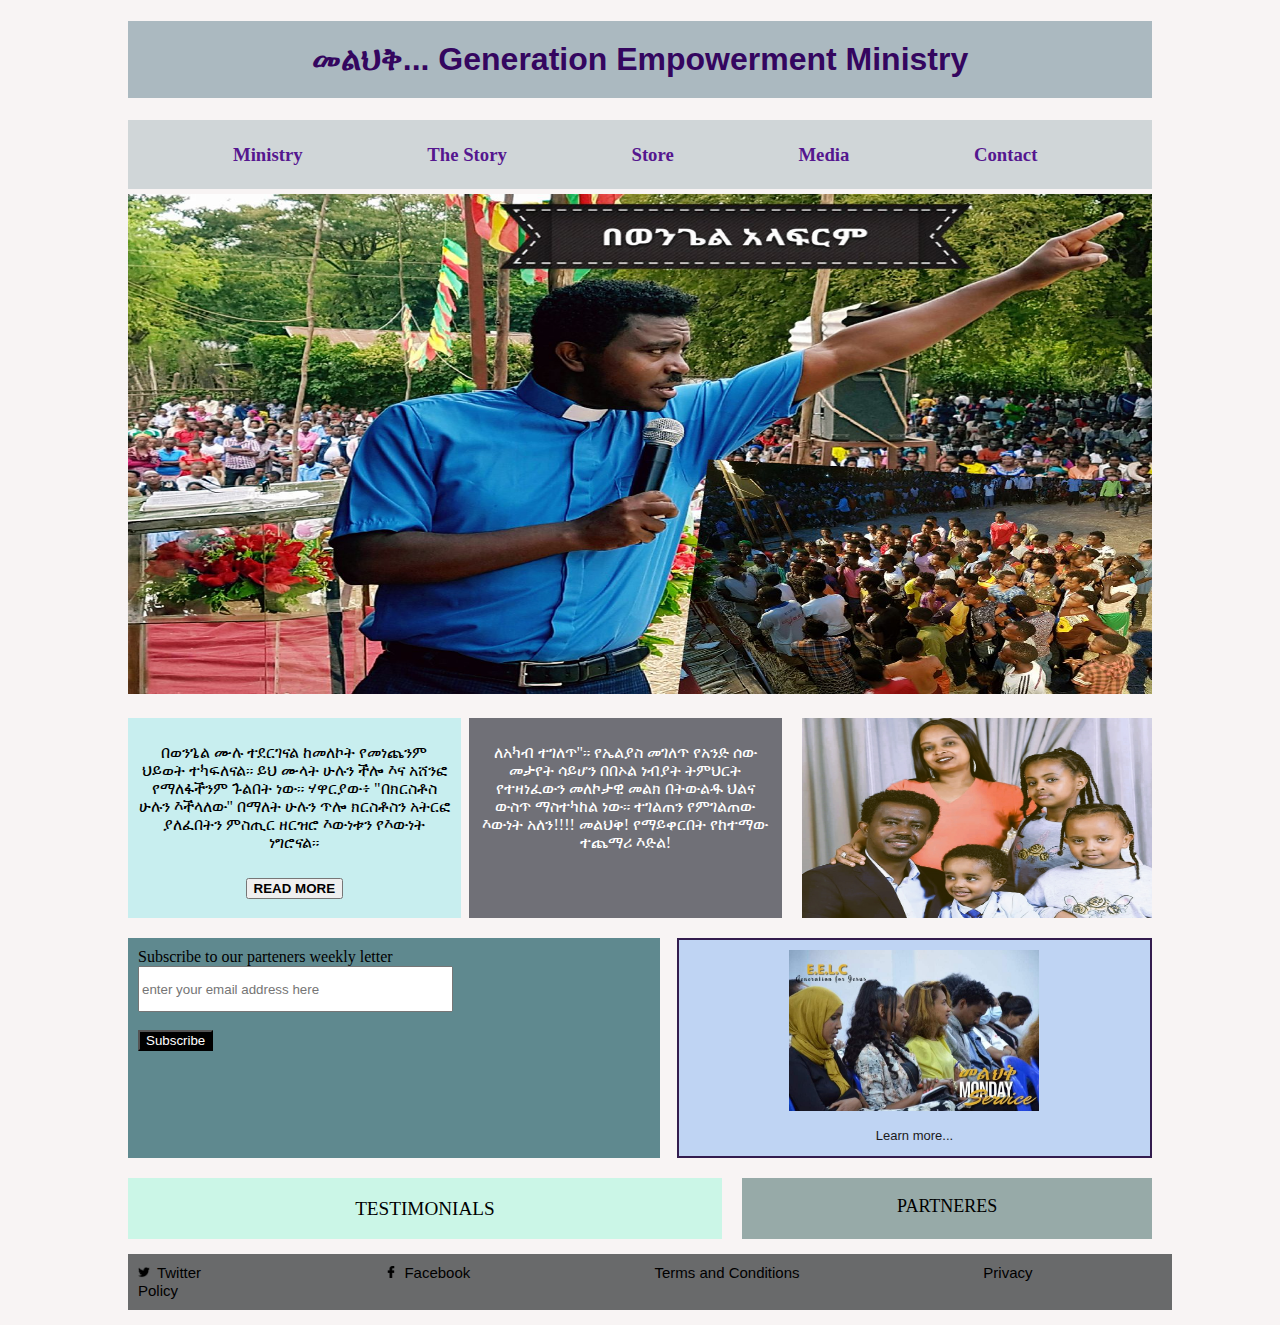
<file: csssheet/index.html>
<!DOCTYPE html>
<html>
<head>
    <title>befekaduministries.org</title>
   <link rel="stylesheet" href="style.css">
</head>
<body>
    <div class="container">
        <h1>መልህቅ... Generation Empowerment Ministry</h1>
        
        <div class="navbar">
            <h3>
                
                <ul> 
                    <li><a href="Ministry">Ministry</a></li>
                    <li><a href="The Story">The Story</a></li>
                    <li><a href="Store">Store</a></li>
                    <li><a href="Media">Media</a></li>
                    <li><a href="Contact">Contact</a></li>
                                    
                </ul>
               
            </h3>
        </div>
        <div class="mainimage img">
            <img src="image/fike.jpg" alt="" >
        </div>
        <div class="box1">
            <div class="box11 form1 p">
                <p>በወንጌል ሙሉ ተደርገናል ከመለኮት የመነጨንም ህይወት ተካፍለናል። ይህ ሙላት ሁሉን ችሎ እና አሸንፎ የማለፋችንም ጉልበት ነው። ሃዋርያው፥ "በክርስቶስ ሁሉን እችላለው" በማለት ሁሉን ጥሎ ክርስቶስን አትርፎ ያለፈበትን
                    ምስጢር ዘርዝሮ እውነቱን የእውነት ነግሮናል።</p>
                    <button class="form1">READ MORE</button>
            </div>
            <div class="box12 p">
                <p>ለአካብ ተገለጥ"። የኤልያስ መገለጥ የአንድ ሰው መታየት ሳይሆን በበኦል ነብያት ትምህርት የተዛነፈውን መለኮታዊ መልክ በትውልዱ ህልና ውስጥ ማስተካከል ነው።   ተገልጠን የምገልጠው እውነት አለን!!!!
                    መልህቅ! የማይቀርበት የከተማው ተጨማሪ እድል!</p>
            </div>
            <div class="box13">
                <img src="image/123.png" alt="family">
            </div>
        </div>
        <div class="box2">
            <div class="box21 sub subscribe">
                <label>Subscribe to our parteners weekly letter</label>
                <div class="sub">
                  <input type="email" name="Subscribe to our weekly letter" id="Subscribe to ourweekly letter" placeholder="enter your email address here">
                </div>
                <br>
                <div class="subscribe">
                    <input type="button" value="Subscribe" >
                </div>
            
            </div>
                 
            <div class="box22 image3 learnmore ">
                <div class="image3">
                  <img src="image/members.jpg" alt="" >
                </div>
                <p class="learnmore">Learn more...</p>

            </div>
            
        </div>
        <div class="box3 ">
            <div class="box31">
                <p >TESTIMONIALS</p>
            </div >
            <div class="box32">
                <p>PARTNERES</p>
            </div>
            
        </div>
        <div class="box4 li img">
            <ul>
                <li><a href="TWITTER"><img src="image/twitter-png-icon-29.jpg" width="12px" > Twitter </a></li>
                <li><a href="FACEBOOK"><img src="image/fb.png" width="12px" > Facebook </a></li>
                <li><a href="Terms and Conditions">Terms and Conditions</a></li>
                <li><a href="Privacy policy">Privacy Policy</a></li>
                
            </ul>

        </div>
   </div>
</body>
</html>
</file>
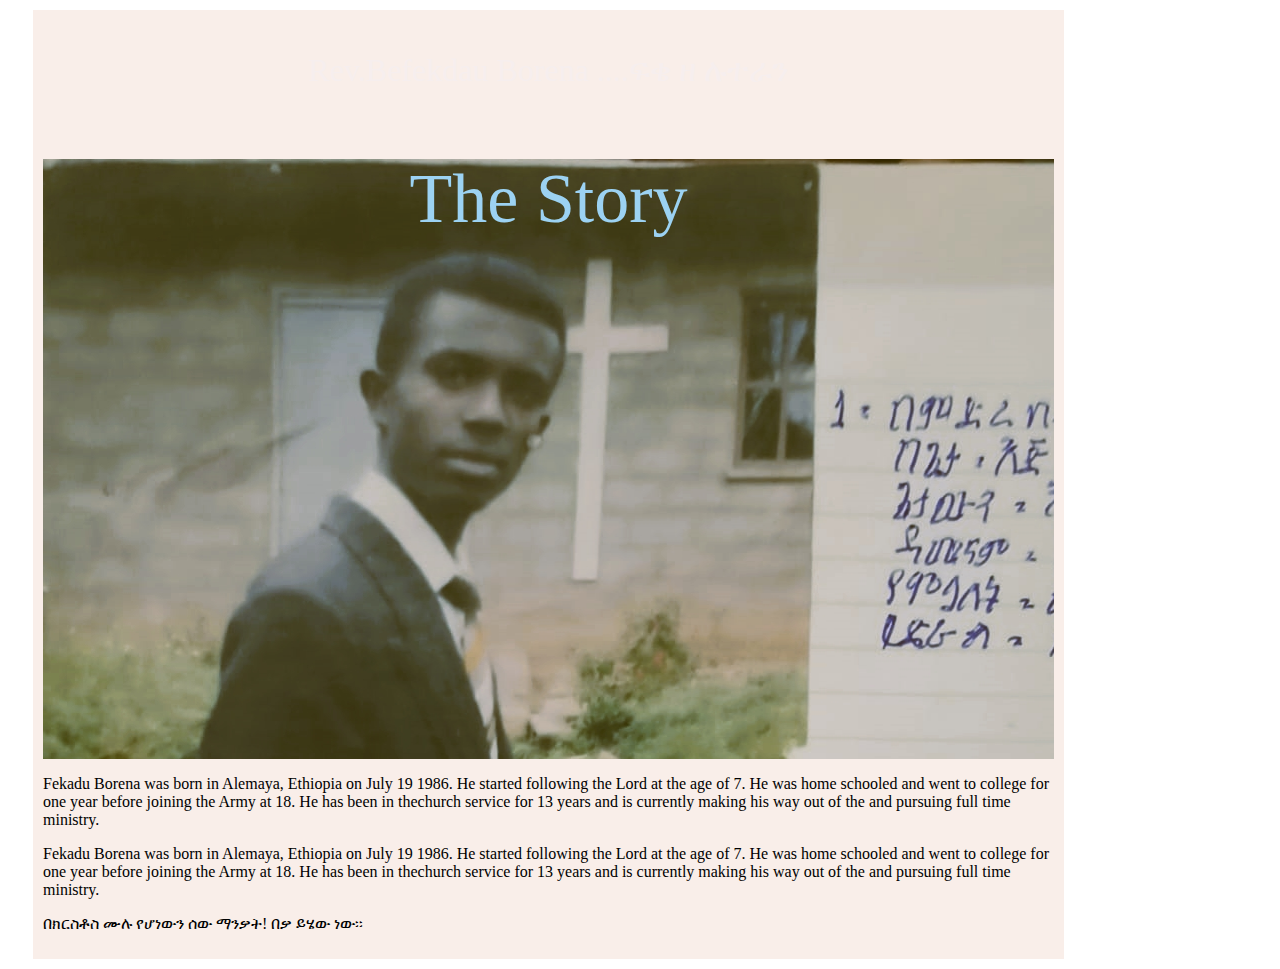
<file: thestory/index.html>
<!DOCTYPE html>
<html>
<head>
     <title>thestory</title>
     <link rel="stylesheet" href="css2/style2.css">
</head>
<body>
    <div class="container">
        <header>
            <p>Rev.Befekdau Borena ....ፍቄ ዘ ሉተራን</p>
        </header>
        <section id="showcase">
           
                <p> The Story </p>
                
         
        
        </section>
        <section>
            <p>
                Fekadu Borena was born in Alemaya, Ethiopia on July 19 1986.
                He started following the Lord at the age of 7. He was home 
                schooled and went to college for one year before joining the 
                Army at 18. He has been in thechurch service for 13 years and is 
                currently making his way out of the and pursuing 
                full time ministry.
            </p>
        <p>
                Fekadu Borena was born in Alemaya, Ethiopia on July 19 1986.
                He started following the Lord at the age of 7. He was home 
                schooled and went to college for one year before joining the 
                Army at 18. He has been in thechurch service for 13 years and is 
                currently making his way out of the and pursuing 
                full time ministry.
        </p>
        <p>በክርስቶስ ሙሉ የሆነውን ሰው ማንቃት! በቃ ይሄው ነው፡፡</p>
        </section>
    </div>
</body>
</html>
</file>
<file: csssheet/style.css>
body{
    color:black;
    background-color:rgba(247, 243, 243, 0.911);
    margin: 0;
    }
.container{
        width: 80%;
        margin: auto;
          }
.container h1{
            text-align: center;
            color: rgb(52, 6, 95);
            background-color: rgb(171, 185, 192);
            padding: 20px;
            font-size: xx-large;
            font-family:'Franklin Gothic Medium', 'Arial Narrow', Arial, sans-serif;
            }
.navbar{
    background-color: rgb(208, 214, 216);
    padding: 5px;     
    }
            .navbar li{
                list-style: none;
                text-decoration: none;
                display: inline;
                text-decoration-line: none;
                margin: 60px;                     
                   }
            .navbar a{
                color:rgb(85, 23, 143);
                border-right: 15;
                text-decoration: none;             
                   }
    
    .mainimage{
             margin-bottom: 20px;
             padding-top: 5px;
                        
            }
        .mainimage img{
            height: 500px;
            width: 100%;
        }
    .box1{
        width: 100%;
        text-align: center;
        line: height 10px;
        height: 200px;
        display: flex; 
        justify-content: space-between;
        margin bottom: 20px;
        margin top: 10px; 
        margin right: 0;
               }
       
                    
    
      
        .box11{
                    background-color: rgba(195, 237, 238, 0.911);
                    line-height: 1,5em;
                    color: black;
                    margin-right: 8px;            
                   
                    }
        .box11 .form1{
                text-align: center;
                text-decoration-color: black;
                font-weight: bold;    
             }
             .box11 p{
                padding: 10px;
            }
        .box12{
            background-color: rgb(112, 112, 119);
            color: white;
            margin-right: 8px;
                           
              }
            .box12 p{
                padding: 10px;
            }  
        .box13 {
            
                    
            }
            .box13 img{
                height: 200px;
                width: 350px;
                              margin-left: 12px; 
                                      }
    .box2{
        width: 100%;
        display: flex; 
        justify-content: space-between;
        padding-top: 10px;
        padding-bottom: 10px;
        height: 220px;
        margin-top: 10px;
        margin-bottom: 10px;
            
        }
    
        .box21{
            background-color:rgb(95, 137, 143);
            width: 50%;
            padding: 10px;
               
             }
            .box21 input[type='email']{
                width: 60%;
                padding left: 20px;
                height: 40px;
                        }
            .box21 label{
                font-size: medium;
                padding bottom: 15px;
            }
            .box21 input[type=button]{
                        background-color:black;
                        color: white;
                          }
        .box22{
                background: rgb(191, 212, 243);
                text-align: center;
                color: black;
                width: 46%;
                border: 2px rgb(51, 28, 78) solid;
                }
            .box22 img{
                width: 250px;
                padding-left: 0;
                padding-bottom: 0;
                padding-top: 10px;
                }
            .learnmore p{
                color: rgb(27, 26, 26);
                font-size: small;
                font-family: 'Franklin Gothic Medium', 'Arial Narrow', Arial, sans-serif;
                font-weight: 500;
                padding-top: 0px;
                        }
    .box3{
        width: 100%;
        display: flex;
        justify-content: space-between;
                       
        }
         .box31 {
             background-color: rgb(203, 246, 231);
             text-align: center;
             width: 58%;
             font-size: larger;
             }
        .box32  {
            background-color: rgb(151, 170, 168);
            text-align: center;
            width: 40%;
            font-size: large;
            }
           
    .box4 ul{
       background-color: rgba(98, 99, 100, 0.952);
        font-size: 15px;
        padding: 10px;
        width: 100%;
       
      
    }
        .box4 li{
            display: inline;
            text-decoration: none;
            text-decoration-color: black;
            padding-right: 180px;
            font-family:'Franklin Gothic Medium', 'Arial Narrow', Arial, sans-serif;
            font-weight: bold;         
     
    }
            .box4 a{
                color: black;
                font-weight: 300;
                text-decoration: none;
                list-style: none;
    }
            .box4 img{
                padding-right: 3px;
            }
</file>
<file: thestory/css2/style2.css>
.container{
    width: 80%;
    background-color: rgba(249, 238, 233, 0.979);
    margin: 10px 25px;
    padding: 10px;

    }
    .container header{
        font-size: xx-large;
        color: rgba(246, 239, 239, 0.932);
        text-align: center;
        font-family: fantasy;
      
    }
#showcase{
  background-image: url(../image/story1.jpeg);
  width: 100%;
  text-align: center right;
    height: 600px;
   

}
#showcase p{
    color: rgb(156, 210, 242);
    font-size: 70px;
    text-align: center ;
    font-family: fantasy;

}
</file>
